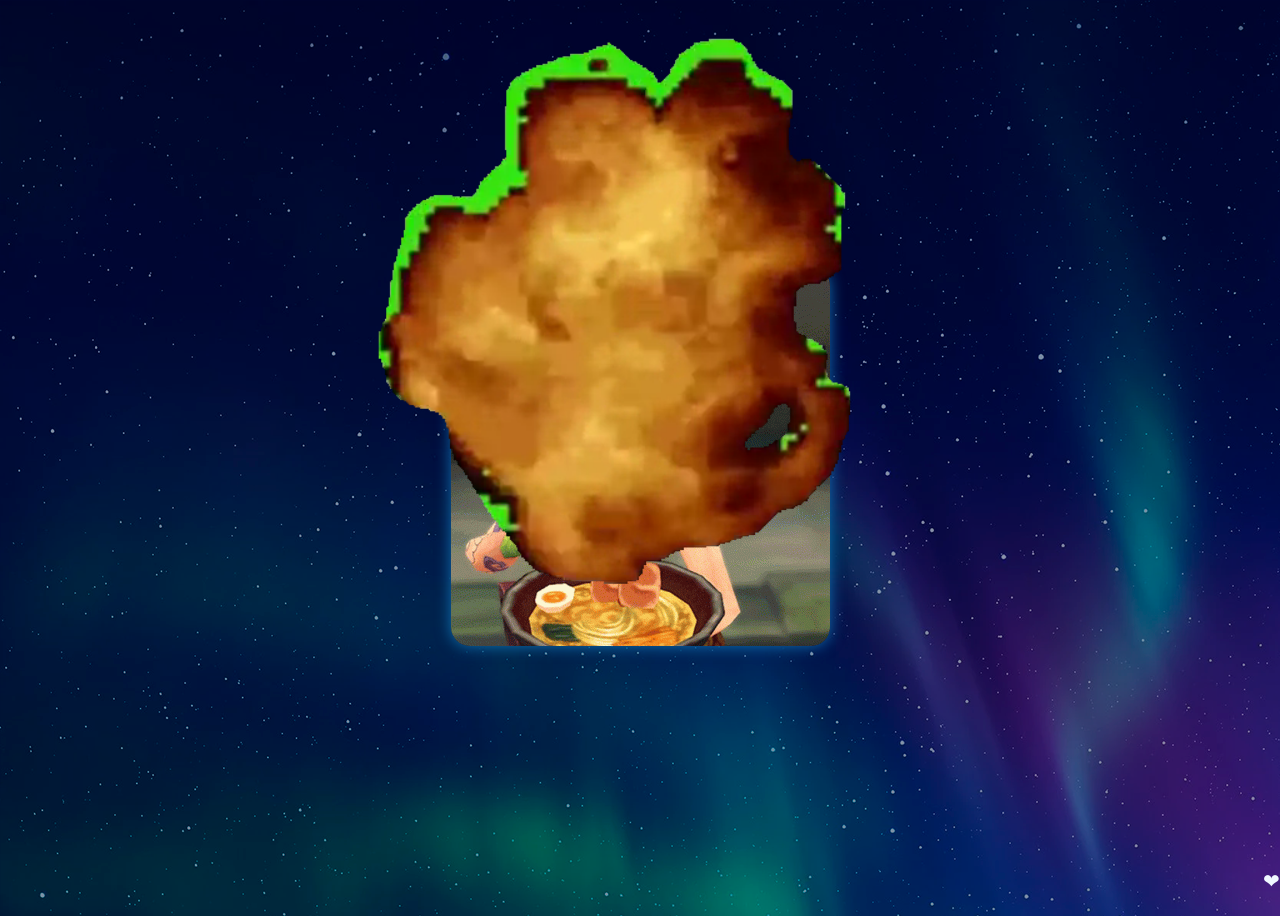
<file: nextpage.html>
<!DOCTYPE html>
<html lang="en">
<head>
    <style>
        
body{
    background-image: url(semvaza.png);
}
    </style>
    <meta charset="UTF-8">
    <meta name="viewport" content="width=device-width, initial-scale=1.0">
    <link rel="stylesheet" href="styles.css">
    <title>Document</title>
</head>
<body>
    <div class="center">
    <audio autoplay>
        <source src="explode.mp3" type="audio/mpeg">
    </audio>
    <video id="explode" autoplay muted>
        <source src="explode.webm" type="video/mp4">
    </video>


    <div class="container">
            <div class="image">  
    <img id="ak" src="akali.gif">
    </div>

    <div class="fodinhagames">
        <h1>VOCÊ É FODA!</h1>
        <h3>Parabéns pelo teu dia tmj 😎</h3>
    </div>
    </div>
    </div>

    <p class="heart"><a href="thetruthnuke.html">❤</a></p>

</body>

<script>

    const video=document.getElementById("explode");

    video.addEventListener("ended", function(){
        video.style.display = "none";
    });



</script>
</html>
</file>
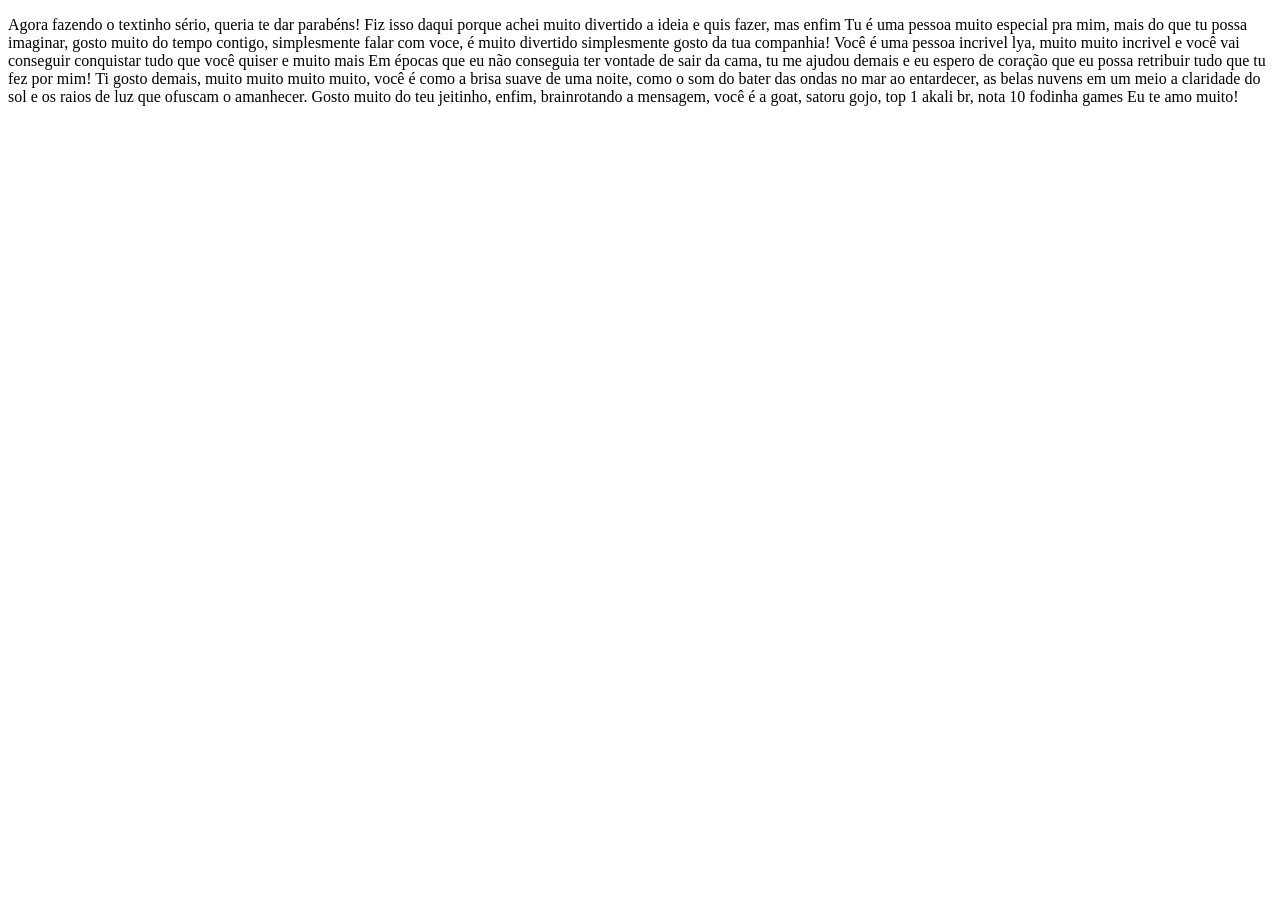
<file: thetruthnuke.html>
<!DOCTYPE html>
<html lang="en">
<head>
    <meta charset="UTF-8">
    <meta name="viewport" content="width=device-width, initial-scale=1.0">
    <title>Document</title>
</head>
<body>
    <div class="center">
<p class="textin">Agora fazendo o textinho sério, queria te dar parabéns!
Fiz isso daqui porque achei muito divertido a ideia e quis fazer, mas enfim
Tu é uma pessoa muito especial pra mim, mais do que tu possa imaginar, gosto muito do tempo contigo, 
simplesmente falar com voce, é muito divertido simplesmente gosto da tua companhia!
Você é uma pessoa incrivel lya, muito muito incrivel e você vai conseguir conquistar tudo que você quiser e muito mais
Em épocas que eu não conseguia ter vontade de sair da cama, tu me ajudou demais e eu espero de coração que eu possa retribuir tudo que tu fez por mim!
Ti gosto demais, muito muito muito muito, você é como a brisa suave de uma noite, como o som do bater das ondas no mar ao entardecer, as belas nuvens em um meio a claridade do sol
e os raios de luz que ofuscam o amanhecer.
Gosto muito do teu jeitinho, enfim, brainrotando a mensagem, você é a goat, satoru gojo, top 1 akali br, nota 10 fodinha games
Eu te amo muito!

</p>
</div>
</body>
</html>
</file>
<file: styles.css>
@font-face {
    font-family: 'Determination';
    src: url(DTRSans.ttf) format('true-type');
    src: url(DTRSans.woff) format('woff');
}

.center{
    display: flex;
    justify-content: center;
    align-items: center;
    margin: 0;
    height: 100vh;
}
.container {
    position: relative;

}

#ak{
    border-radius: 5%;
    box-shadow: 0 0 15px rgba(19, 136, 204, 0.8);
}

.page1center{
    color: aliceblue;
    height: 100vh;
    display: flex;
    justify-content: center;
    align-items: center;
    flex-direction: column;
    font-family: 'Determination';
    font-size: 25px;
}
.fodinhagames{
    color: rgb(0, 0, 0);
    position: absolute;
    top: 50%;
    left: 50%;
    transform: translate(-50%, -50%);
    text-align: center;
    font-family: 'Determination';
    font-size: 20px;
    text-shadow: 0 0 10px #8ed2fa;

}

.textin{
    text-align: justify;
}

a{
    color: aliceblue;
    text-decoration: none;
    font-size: 20px;
    transition: all 200ms;
}

a:hover{
    font-size: 30px;
    transition: all 200ms;
    color: rgb(195, 226, 253);
    font-size-adjust: 20px;
}

.heart{
    position: absolute;
    right: 0%;
    bottom: -1%;

}


#explode{
    position: fixed;
    transition: 10ms;
    top: 0;
    left: 0;
    width: 100%;
    height: 100%;
    object-fit: cover;
    z-index: 9999;
}
</file>
